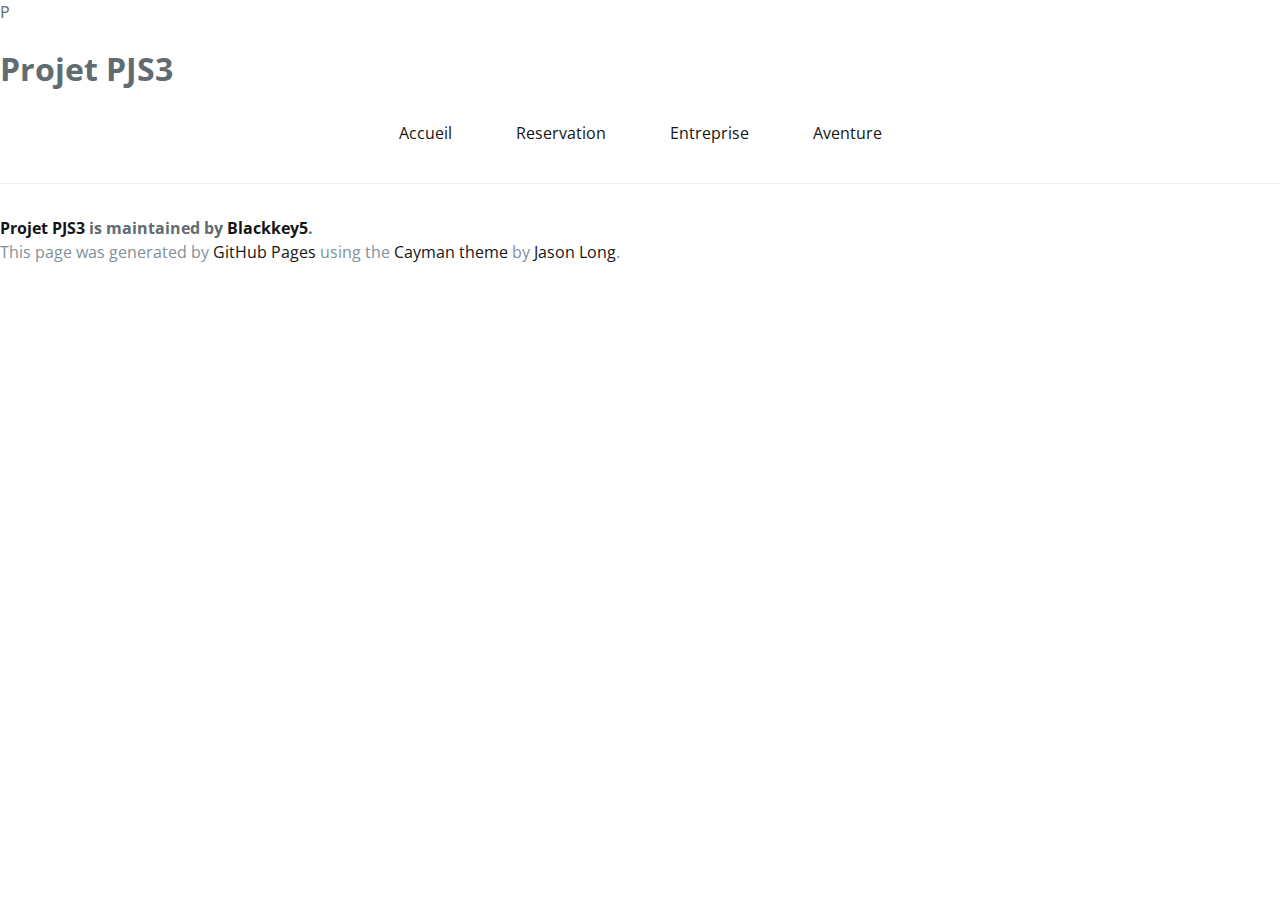
<file: index.html>
P<!DOCTYPE html>
<html lang="fr-fr">
  <head>
    <meta charset="UTF-8">
    <title>Pjs3 project by Blackkey5</title>
    <meta name="viewport" content="width=device-width, initial-scale=1">
    <link rel="stylesheet" type="text/css" href="stylesheets/normalize.css" media="screen">
    <link href='https://fonts.googleapis.com/css?family=Open+Sans:400,700' rel='stylesheet' type='text/css'>
    <link rel="stylesheet" type="text/css" href="stylesheets/stylesheet.css" media="screen">
    <link rel="stylesheet" type="text/css" href="stylesheets/github-light.css" media="screen">
  </head>
   <section class="page-header">
      <h1 class="project-name">Projet PJS3</h1>
      <h2 class="project-tagline"></h2>
     <ul id="nav">
       <li> <a href="index.html" >Accueil</a> </li>
       <li> <a href="reservation.html" >Reservation</a></li>
       <li> <a href="entreprise.html" >Entreprise</a></li>
       <li> <a href="aventure.html" >Aventure</a></li>
     </ul>
   </section>
 
  <body>
    <section class="main-content">

      <footer class="site-footer">
        <span class="site-footer-owner"><a href="https://github.com/Blackkey5/pjs3_project">Projet PJS3</a> is maintained by <a href="https://github.com/Blackkey5">Blackkey5</a>.</span>

        <span class="site-footer-credits">This page was generated by <a href="https://pages.github.com">GitHub Pages</a> using the <a href="https://github.com/jasonlong/cayman-theme">Cayman theme</a> by <a href="https://twitter.com/jasonlong">Jason Long</a>.</span>
      </footer>

    </section>

  
  </body>
</html>
</file>
<file: stylesheets/stylesheet.css>
* {
  box-sizing: border-box; }

body {
  padding: 0;
  margin: 0;
  font-family: "Open Sans", "Helvetica Neue", Helvetica, Arial, sans-serif;
  font-size: 16px;
  line-height: 1.5;
  color: #606c71; }

a {
  color: #151515;
  text-decoration: none; }

a:hover {
  color : #000000;
  transition : border-color 0.5s; 
  
  }

#nav {
  padding : 0;
  margin : 0;
  text-align : center;
}

#nav li {
  display : inline;
}

#nav a {
  display : inline-block;
  margin : 5px 30px;
  border-color : #FFFFFF;
  border-style: solid;
  border-width: 1px 0px 1px 0px;
  transition: color 0.2s, background-color 0.5s, border-color 0.5s;
}
#nav a:hover{
	border-color : #000000;
	color : #000000;
}

.btn {
  display: inline-block;
  margin-bottom: 1rem;
  color: rgba(255, 255, 255, 0.7);
  background-color: rgba(255, 255, 255, 0.08);
  border-color: rgba(255, 255, 255, 0.2);
  border-style: solid;
  border-width: 1px;
  border-radius: 0.3rem;
  transition: color 0.2s, background-color 0.2s, border-color 0.2s; 
}


.btn + .btn {
    margin-left: 1rem; 
}

.btn:hover {
  color: rgba(255, 255, 255, 0.8);
  text-decoration: none;
  background-color: rgba(255, 255, 255, 0.2);
  border-color: rgba(255, 255, 255, 0.3); }

.site-footer {
  padding-top: 2rem;
  margin-top: 2rem;
  border-top: solid 1px #eff0f1; }

.site-footer-owner {
  display: block;
  font-weight: bold; }

.site-footer-credits {
  color: #819198; }
</file>
<file: stylesheets/github-light.css>
/*
The MIT License (MIT)

Copyright (c) 2016 GitHub, Inc.

Permission is hereby granted, free of charge, to any person obtaining a copy
of this software and associated documentation files (the "Software"), to deal
in the Software without restriction, including without limitation the rights
to use, copy, modify, merge, publish, distribute, sublicense, and/or sell
copies of the Software, and to permit persons to whom the Software is
furnished to do so, subject to the following conditions:

The above copyright notice and this permission notice shall be included in all
copies or substantial portions of the Software.

THE SOFTWARE IS PROVIDED "AS IS", WITHOUT WARRANTY OF ANY KIND, EXPRESS OR
IMPLIED, INCLUDING BUT NOT LIMITED TO THE WARRANTIES OF MERCHANTABILITY,
FITNESS FOR A PARTICULAR PURPOSE AND NONINFRINGEMENT. IN NO EVENT SHALL THE
AUTHORS OR COPYRIGHT HOLDERS BE LIABLE FOR ANY CLAIM, DAMAGES OR OTHER
LIABILITY, WHETHER IN AN ACTION OF CONTRACT, TORT OR OTHERWISE, ARISING FROM,
OUT OF OR IN CONNECTION WITH THE SOFTWARE OR THE USE OR OTHER DEALINGS IN THE
SOFTWARE.

*/

.pl-c /* comment */ {
  color: #969896;
}

.pl-c1 /* constant, variable.other.constant, support, meta.property-name, support.constant, support.variable, meta.module-reference, markup.raw, meta.diff.header */,
.pl-s .pl-v /* string variable */ {
  color: #0086b3;
}

.pl-e /* entity */,
.pl-en /* entity.name */ {
  color: #795da3;
}

.pl-smi /* variable.parameter.function, storage.modifier.package, storage.modifier.import, storage.type.java, variable.other */,
.pl-s .pl-s1 /* string source */ {
  color: #333;
}

.pl-ent /* entity.name.tag */ {
  color: #63a35c;
}

.pl-k /* keyword, storage, storage.type */ {
  color: #a71d5d;
}

.pl-s /* string */,
.pl-pds /* punctuation.definition.string, string.regexp.character-class */,
.pl-s .pl-pse .pl-s1 /* string punctuation.section.embedded source */,
.pl-sr /* string.regexp */,
.pl-sr .pl-cce /* string.regexp constant.character.escape */,
.pl-sr .pl-sre /* string.regexp source.ruby.embedded */,
.pl-sr .pl-sra /* string.regexp string.regexp.arbitrary-repitition */ {
  color: #183691;
}

.pl-v /* variable */ {
  color: #ed6a43;
}

.pl-id /* invalid.deprecated */ {
  color: #b52a1d;
}

.pl-ii /* invalid.illegal */ {
  color: #f8f8f8;
  background-color: #b52a1d;
}

.pl-sr .pl-cce /* string.regexp constant.character.escape */ {
  font-weight: bold;
  color: #63a35c;
}

.pl-ml /* markup.list */ {
  color: #693a17;
}

.pl-mh /* markup.heading */,
.pl-mh .pl-en /* markup.heading entity.name */,
.pl-ms /* meta.separator */ {
  font-weight: bold;
  color: #1d3e81;
}

.pl-mq /* markup.quote */ {
  color: #008080;
}

.pl-mi /* markup.italic */ {
  font-style: italic;
  color: #333;
}

.pl-mb /* markup.bold */ {
  font-weight: bold;
  color: #333;
}

.pl-md /* markup.deleted, meta.diff.header.from-file */ {
  color: #bd2c00;
  background-color: #ffecec;
}

.pl-mi1 /* markup.inserted, meta.diff.header.to-file */ {
  color: #55a532;
  background-color: #eaffea;
}

.pl-mdr /* meta.diff.range */ {
  font-weight: bold;
  color: #795da3;
}

.pl-mo /* meta.output */ {
  color: #1d3e81;
}
</file>
